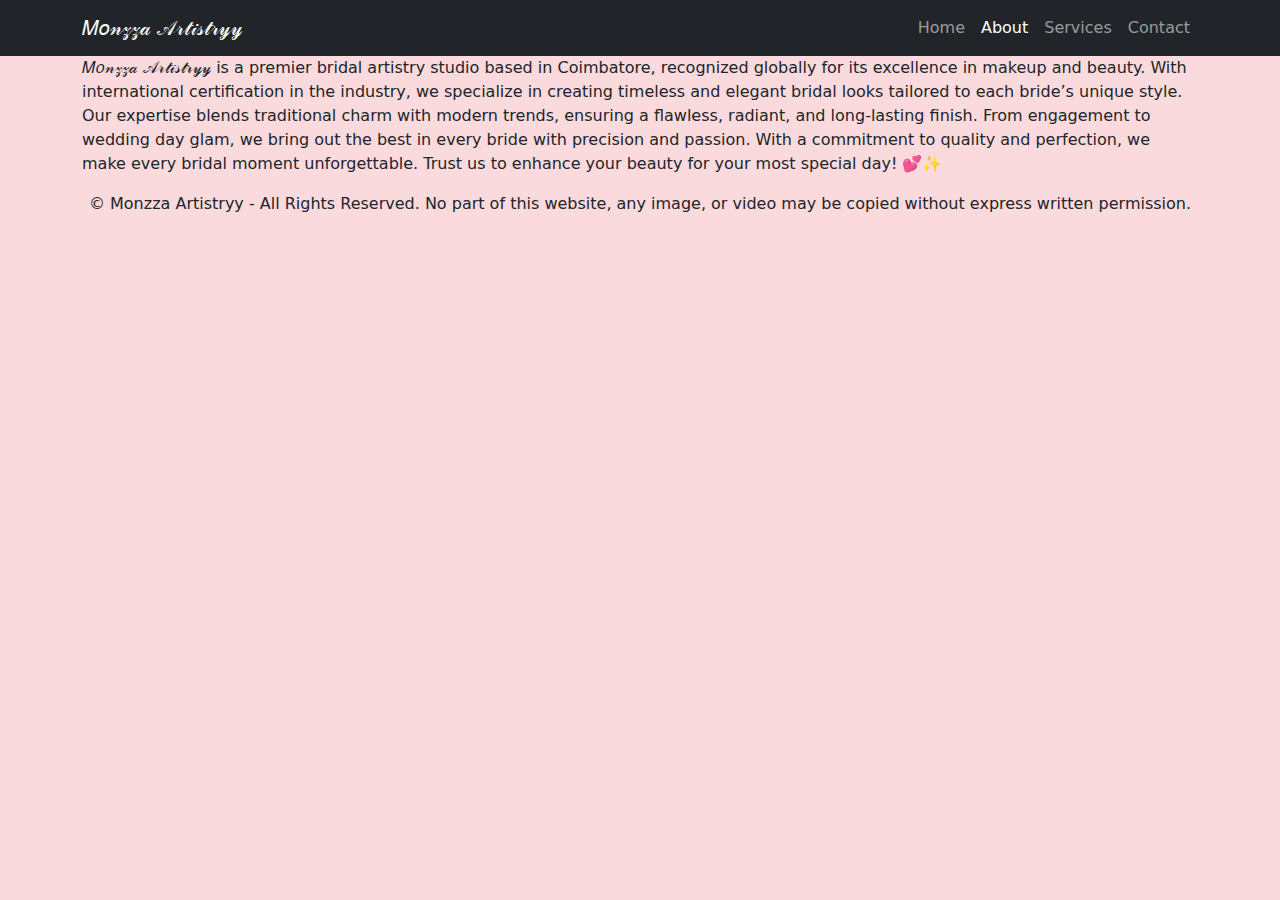
<file: about.html>
<!DOCTYPE html>
<html lang="en">
<head>
    <meta charset="UTF-8">
    <meta name="viewport" content="width=device-width, initial-scale=1.0">
    <title>About | Monzza Artistryy</title>

    <!-- Bootstrap CSS -->
    <link href="https://cdn.jsdelivr.net/npm/bootstrap@5.3.3/dist/css/bootstrap.min.css" rel="stylesheet">
    
    <!-- Custom CSS -->
    <link rel="stylesheet" href="about.css">

    <!-- Bootstrap JavaScript -->
    <script src="https://cdn.jsdelivr.net/npm/bootstrap@5.3.3/dist/js/bootstrap.bundle.min.js" defer></script>
</head>
<body style="background-color:#FADADD;">

    <!-- Navbar -->
    <nav class="navbar navbar-expand-lg bg-dark navbar-dark fixed-top">
        <div class="container">
            <a class="navbar-brand" href="index.html">𝑀𝑜𝓃𝓏𝓏𝒶 𝒜𝓇𝓉𝒾𝓈𝓉𝓇𝓎𝓎</a>
            <button class="navbar-toggler" type="button" data-bs-toggle="collapse" data-bs-target="#navbarNav"
                aria-controls="navbarNav" aria-expanded="false" aria-label="Toggle navigation">
                <span class="navbar-toggler-icon"></span>
            </button>
            <div class="collapse navbar-collapse justify-content-end" id="navbarNav">
                <ul class="navbar-nav">
                    <li class="nav-item"><a class="nav-link" href="index.html">Home</a></li>
                    <li class="nav-item"><a class="nav-link active" href="about.html">About</a></li>
                    <li class="nav-item"><a class="nav-link" href="Services.html">Services</a></li>
                    <li class="nav-item"><a class="nav-link" href="contact.html">Contact</a></li>
                </ul>
            </div>
        </div>
    </nav>
    <!-- Navbar Ends -->

    <!-- About Section -->
    <div class="container about-section">
        <h1 class="section-title text-center">𝙰𝚋𝚘𝚞𝚝</h1>
        <p class="about-text">
            𝑀𝑜𝓃𝓏𝓏𝒶 𝒜𝓇𝓉𝒾𝓈𝓉𝓇𝓎𝓎 is a premier bridal artistry studio based in Coimbatore, recognized globally for its excellence in makeup and beauty. 
            With international certification in the industry, we specialize in creating timeless and elegant bridal looks tailored to each bride’s unique style. 
            Our expertise blends traditional charm with modern trends, ensuring a flawless, radiant, and long-lasting finish. 
            From engagement to wedding day glam, we bring out the best in every bride with precision and passion. 
            With a commitment to quality and perfection, we make every bridal moment unforgettable. Trust us to enhance your beauty for your most special day! 💕✨
        </p>
    </div>
    <!-- About Section Ends -->

    <!-- Footer -->
    <footer class="footer text-center">
        <p>© Monzza Artistryy - All Rights Reserved. No part of this website, any image, or video may be copied without express written permission.</p>
    </footer>

</body>
</html>
</file>
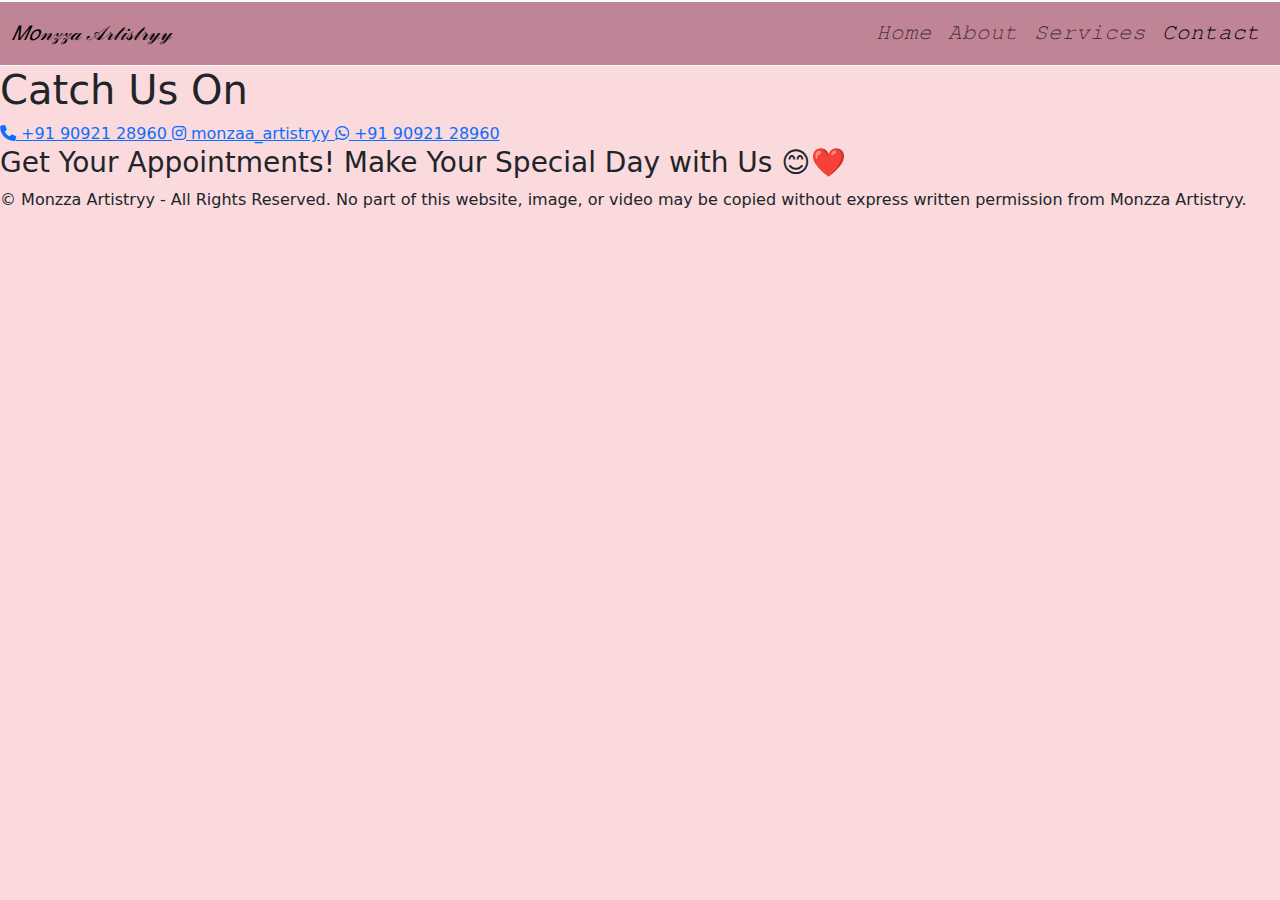
<file: contact.html>
<!DOCTYPE html>
<html lang="en">
<head>
    <meta charset="UTF-8">
    <meta name="viewport" content="width=device-width, initial-scale=1.0">
    <link href="https://cdn.jsdelivr.net/npm/bootstrap@5.3.3/dist/css/bootstrap.min.css" rel="stylesheet" 
          integrity="sha384-QWTKZyjpPEjISv5WaRU9OFeRpok6YctnYmDr5pNlyT2bRjXh0JMhjY6hW+ALEwIH" crossorigin="anonymous">
    <link rel="stylesheet" href="contact.css">
    <script src="https://cdn.jsdelivr.net/npm/bootstrap@5.3.3/dist/js/bootstrap.bundle.min.js" 
            integrity="sha384-YvpcrYf0tY3lHB60NNkmXc5s9fDVZLESaAA55NDzOxhy9GkcIdslK1eN7N6jIeHz" crossorigin="anonymous"></script>
    <link rel="stylesheet" href="https://cdnjs.cloudflare.com/ajax/libs/font-awesome/6.0.0-beta3/css/all.min.css">
    <title>Contact | Monzza Artistryy</title>
</head>
<body style="background-color:#FADADD;">
    <!-- Navbar -->
    <nav class="navbar navbar-expand-lg bg-body-tertiary">
        <div class="container-fluid">
            <a id="Home" class="navbar-brand" href="index.html">𝑀𝑜𝓃𝓏𝓏𝒶 𝒜𝓇𝓉𝒾𝓈𝓉𝓇𝓎𝓎</a>
            <button class="navbar-toggler" type="button" data-bs-toggle="collapse" data-bs-target="#navbarNav"
                    aria-controls="navbarNav" aria-expanded="false" aria-label="Toggle navigation">
                <span class="navbar-toggler-icon"></span>
            </button>
            <div class="collapse navbar-collapse" id="navbarNav">
                <ul class="navbar-nav ms-auto">
                    <li class="nav-item"><a id="Home" class="nav-link" href="index.html">𝙷𝚘𝚖𝚎</a></li>
                    <li class="nav-item"><a id="Home" class="nav-link" href="about.html">𝙰𝚋𝚘𝚞𝚝</a></li>
                    <li class="nav-item"><a id="Home" class="nav-link" href="Services.html">𝚂𝚎𝚛𝚟𝚒𝚌𝚎𝚜</a></li>
                    <li class="nav-item"><a id="Home" class="nav-link active" href="contact.html">𝙲𝚘𝚗𝚝𝚊𝚌𝚝</a></li>
                </ul>
            </div>
        </div>
    </nav>

    <!-- Contact Section -->
    <h1 class="section-title">Catch Us On</h1>

    <div class="contact-info">
        <a href="tel:+919092128960">
            <i class="fa-solid fa-phone"></i> +91 90921 28960
        </a>
        <a href="https://www.instagram.com/monzaa_artistryy" target="_blank">
            <i class="fa-brands fa-instagram"></i> monzaa_artistryy
        </a>
        <a href="https://wa.me/919092128960" target="_blank">
            <i class="fa-brands fa-whatsapp"></i> +91 90921 28960
        </a>
    </div>

    <!-- Appointment Heading -->
    <h3 class="appointment-text">Get Your Appointments! Make Your Special Day with Us 😊❤️</h3>

    <!-- Footer -->
    <footer class="footer">
        <p>© Monzza Artistryy - All Rights Reserved. No part of this website, image, or video may be copied without express written permission from Monzza Artistryy.</p>
    </footer>
</body>
</html>
</file>
<file: about.css>
.container-fluid{
    background-color:#C08497;
    height: 7vh;
    margin-top: -0.5%;
    margin-bottom: -0.5%;
    font-size: larger;
    font-style: italic;
    font-family: 'Times New Roman', Times, serif;
    
    
}

body{
    margin-bottom: -5%;
}
.navbar-nav{
    margin-left: 25%;
}

#Home:hover{
    transform:scale(1.3);
    transition: 1s; 
    color: white;
    
}
h3{
    font-size: x-large;
    color: #704E5A;
    font-family: 'Times New Roman', Times, serif;
    font-style: italic;
    text-align: center;
    line-height: 2;
    margin-left: 7%;
    margin-right: 8%;
}
@media (max-width: 768px) {
    body {
        font-size: 16px;
    }

    .container {
        width: 100%;
        padding: 10px;
    }

    img {
        max-width: 100%;
        height: auto;
    }
}
</file>
<file: contact.css>
.container-fluid{
    background-color:#C08497;
    height: 7vh;
    margin-top: -0.5%;
    margin-bottom: -0.5%;
    font-size: larger;
    font-style: italic;
    font-family: 'Times New Roman', Times, serif;
    
    
}

body{
    margin-bottom: -5%;
}
.navbar-nav{
    margin-left: 25%;
}

#Home:hover{
    transform:scale(1.3);
    transition: 1s;
    color: white;
    
}
</file>
